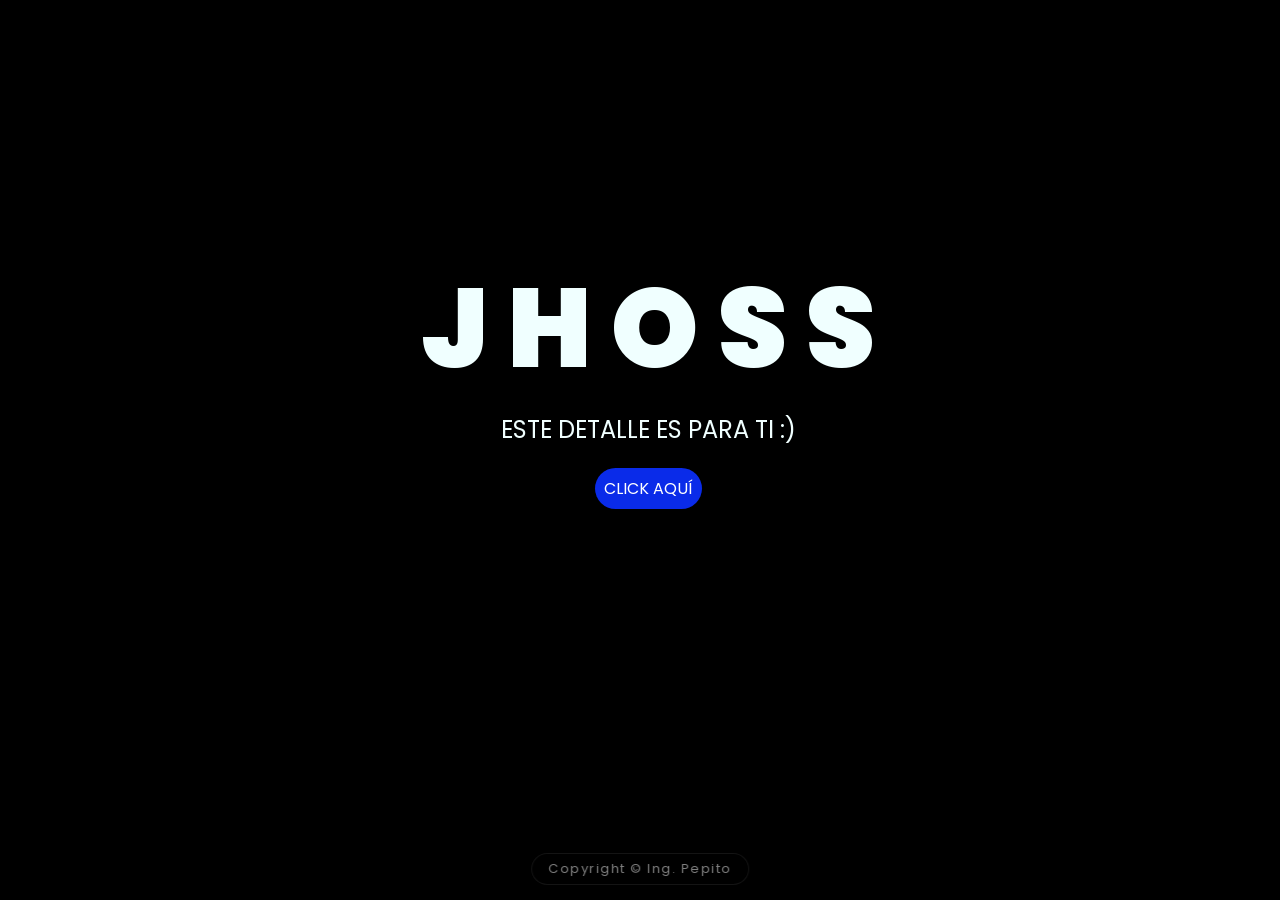
<file: index.html>
<!DOCTYPE html>
<html lang="es">

<head>
    <meta charset="UTF-8">
    <meta http-equiv="X-UA-Compatible" content="IE=edge">
    <meta name="viewport" content="width=device-width, initial-scale=1.0">
    <link rel="stylesheet" href="css/style.css">
    <link rel="icon" href="img/flowers.png" type="image/x-icon">
    <title>Flowers</title>
</head>

<body>
    <div class="greetings">
        <span>J</span>
        <span>H</span>
        <span>O</span>
        <span>S</span>
        <span>S</span>
    </div>
    <div class="description">
        <span>ESTE DETALLE ES PARA TI :)</span>
    </div>
    <div class="button">
        <button class="botones">
            <a href="flower.html" style="color: #fff;">CLICK AQUÍ</a>
        </button>
    </div>

    <footer class="copyright-footer">
        <span>Copyright &copy; Ing. Pepito</span>
    </footer>
</body>

</html>
</file>
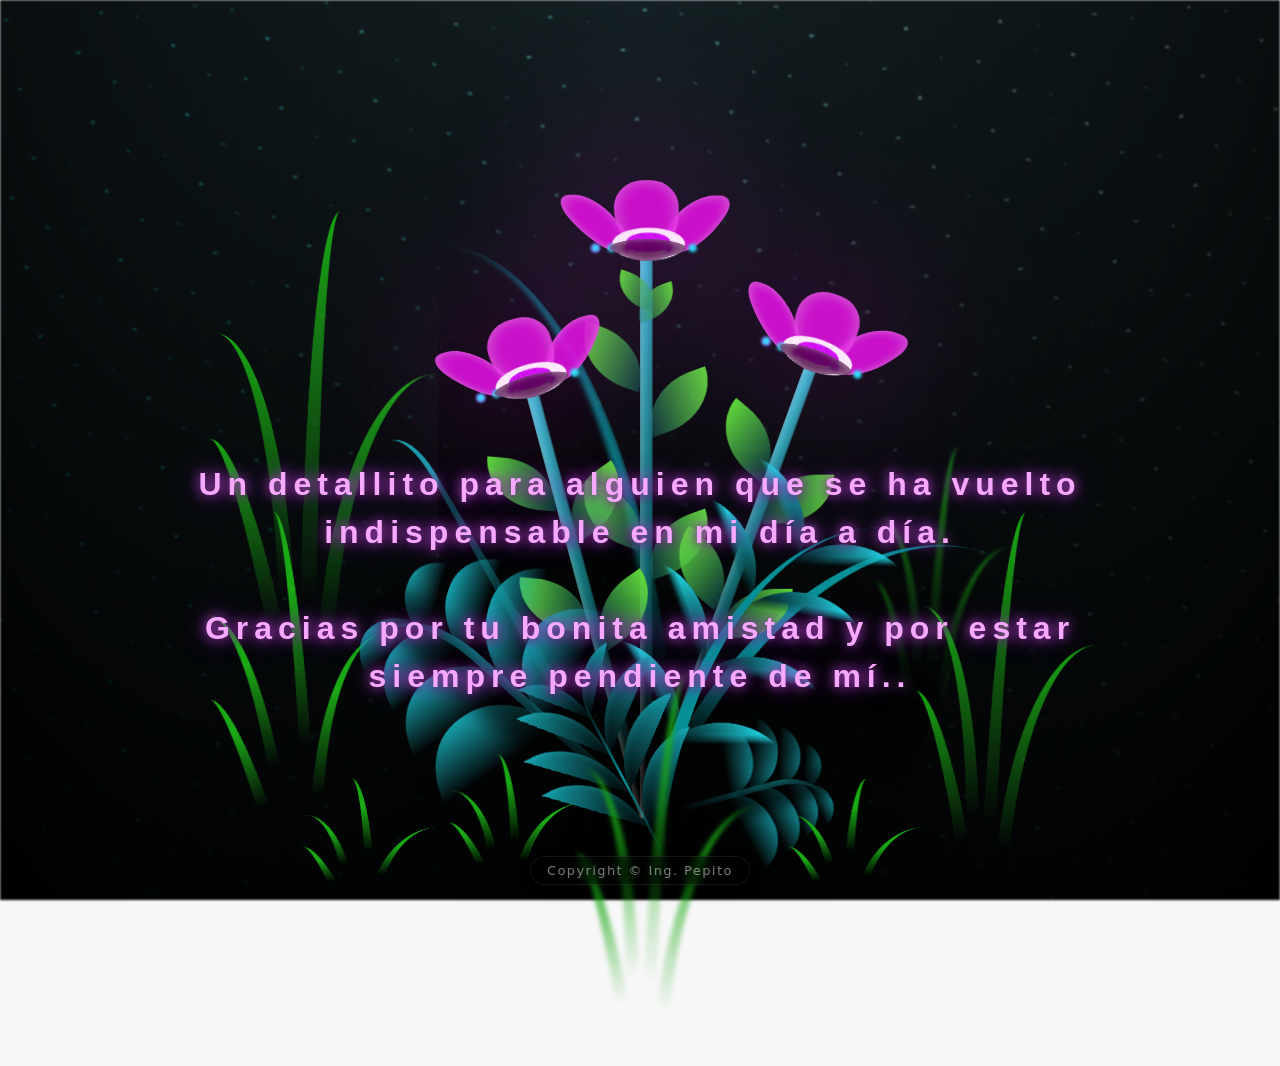
<file: flower.html>
<!DOCTYPE html>
<html lang="es">

<head>
  <meta charset="UTF-8" />
  <meta http-equiv="X-UA-Compatible" content="IE=edge" />
  <meta name="viewport" content="width=device-width, initial-scale=1.0" />
  <link rel="stylesheet" href="css/main.css" />
  <link rel="icon" href="img/flowers.png" type="image/x-icon" />
  <title>Flower</title>
</head>

<body class="container">
  <audio src="sound/BrunoMars.mp3" autoplay></audio>
  <div id="lyrics">

  </div>
  <h1 class="titulo">Un detallito para alguien que se ha vuelto indispensable en mi día a día. <br> <br>
    Gracias por tu bonita amistad y por estar siempre pendiente de mí..</h1>

  <div class="night"></div>
  <div class="flowers">
    <div class="flower flower--1">
      <div class="flower__leafs flower__leafs--1">
        <div class="flower__leaf flower__leaf--1"></div>
        <div class="flower__leaf flower__leaf--2"></div>
        <div class="flower__leaf flower__leaf--3"></div>
        <div class="flower__leaf flower__leaf--4"></div>
        <div class="flower__white-circle"></div>

        <div class="flower__light flower__light--1"></div>
        <div class="flower__light flower__light--2"></div>
        <div class="flower__light flower__light--3"></div>
        <div class="flower__light flower__light--4"></div>
        <div class="flower__light flower__light--5"></div>
        <div class="flower__light flower__light--6"></div>
        <div class="flower__light flower__light--7"></div>
        <div class="flower__light flower__light--8"></div>
      </div>
      <div class="flower__line">
        <div class="flower__line__leaf flower__line__leaf--1"></div>
        <div class="flower__line__leaf flower__line__leaf--2"></div>
        <div class="flower__line__leaf flower__line__leaf--3"></div>
        <div class="flower__line__leaf flower__line__leaf--4"></div>
        <div class="flower__line__leaf flower__line__leaf--5"></div>
        <div class="flower__line__leaf flower__line__leaf--6"></div>
      </div>
    </div>

    <div class="flower flower--2">
      <div class="flower__leafs flower__leafs--2">
        <div class="flower__leaf flower__leaf--1"></div>
        <div class="flower__leaf flower__leaf--2"></div>
        <div class="flower__leaf flower__leaf--3"></div>
        <div class="flower__leaf flower__leaf--4"></div>
        <div class="flower__white-circle"></div>

        <div class="flower__light flower__light--1"></div>
        <div class="flower__light flower__light--2"></div>
        <div class="flower__light flower__light--3"></div>
        <div class="flower__light flower__light--4"></div>
        <div class="flower__light flower__light--5"></div>
        <div class="flower__light flower__light--6"></div>
        <div class="flower__light flower__light--7"></div>
        <div class="flower__light flower__light--8"></div>
      </div>
      <div class="flower__line">
        <div class="flower__line__leaf flower__line__leaf--1"></div>
        <div class="flower__line__leaf flower__line__leaf--2"></div>
        <div class="flower__line__leaf flower__line__leaf--3"></div>
        <div class="flower__line__leaf flower__line__leaf--4"></div>
      </div>
    </div>

    <div class="flower flower--3">
      <div class="flower__leafs flower__leafs--3">
        <div class="flower__leaf flower__leaf--1"></div>
        <div class="flower__leaf flower__leaf--2"></div>
        <div class="flower__leaf flower__leaf--3"></div>
        <div class="flower__leaf flower__leaf--4"></div>
        <div class="flower__white-circle"></div>

        <div class="flower__light flower__light--1"></div>
        <div class="flower__light flower__light--2"></div>
        <div class="flower__light flower__light--3"></div>
        <div class="flower__light flower__light--4"></div>
        <div class="flower__light flower__light--5"></div>
        <div class="flower__light flower__light--6"></div>
        <div class="flower__light flower__light--7"></div>
        <div class="flower__light flower__light--8"></div>
      </div>
      <div class="flower__line">
        <div class="flower__line__leaf flower__line__leaf--1"></div>
        <div class="flower__line__leaf flower__line__leaf--2"></div>
        <div class="flower__line__leaf flower__line__leaf--3"></div>
        <div class="flower__line__leaf flower__line__leaf--4"></div>
      </div>
    </div>

    <div class="grow-ans" style="--d: 1.2s">
      <div class="flower__g-long">
        <div class="flower__g-long__top"></div>
        <div class="flower__g-long__bottom"></div>
      </div>
    </div>

    <div class="growing-grass">
      <div class="flower__grass flower__grass--1">
        <div class="flower__grass--top"></div>
        <div class="flower__grass--bottom"></div>
        <div class="flower__grass__leaf flower__grass__leaf--1"></div>
        <div class="flower__grass__leaf flower__grass__leaf--2"></div>
        <div class="flower__grass__leaf flower__grass__leaf--3"></div>
        <div class="flower__grass__leaf flower__grass__leaf--4"></div>
        <div class="flower__grass__leaf flower__grass__leaf--5"></div>
        <div class="flower__grass__leaf flower__grass__leaf--6"></div>
        <div class="flower__grass__leaf flower__grass__leaf--7"></div>
        <div class="flower__grass__leaf flower__grass__leaf--8"></div>
        <div class="flower__grass__overlay"></div>
      </div>
    </div>

    <div class="growing-grass">
      <div class="flower__grass flower__grass--2">
        <div class="flower__grass--top"></div>
        <div class="flower__grass--bottom"></div>
        <div class="flower__grass__leaf flower__grass__leaf--1"></div>
        <div class="flower__grass__leaf flower__grass__leaf--2"></div>
        <div class="flower__grass__leaf flower__grass__leaf--3"></div>
        <div class="flower__grass__leaf flower__grass__leaf--4"></div>
        <div class="flower__grass__leaf flower__grass__leaf--5"></div>
        <div class="flower__grass__leaf flower__grass__leaf--6"></div>
        <div class="flower__grass__leaf flower__grass__leaf--7"></div>
        <div class="flower__grass__leaf flower__grass__leaf--8"></div>
        <div class="flower__grass__overlay"></div>
      </div>
    </div>

    <div class="grow-ans" style="--d: 2.4s">
      <div class="flower__g-right flower__g-right--1">
        <div class="leaf"></div>
      </div>
    </div>

    <div class="grow-ans" style="--d: 2.8s">
      <div class="flower__g-right flower__g-right--2">
        <div class="leaf"></div>
      </div>
    </div>

    <div class="grow-ans" style="--d: 2.8s">
      <div class="flower__g-front">
        <div class="flower__g-front__leaf-wrapper flower__g-front__leaf-wrapper--1">
          <div class="flower__g-front__leaf"></div>
        </div>
        <div class="flower__g-front__leaf-wrapper flower__g-front__leaf-wrapper--2">
          <div class="flower__g-front__leaf"></div>
        </div>
        <div class="flower__g-front__leaf-wrapper flower__g-front__leaf-wrapper--3">
          <div class="flower__g-front__leaf"></div>
        </div>
        <div class="flower__g-front__leaf-wrapper flower__g-front__leaf-wrapper--4">
          <div class="flower__g-front__leaf"></div>
        </div>
        <div class="flower__g-front__leaf-wrapper flower__g-front__leaf-wrapper--5">
          <div class="flower__g-front__leaf"></div>
        </div>
        <div class="flower__g-front__leaf-wrapper flower__g-front__leaf-wrapper--6">
          <div class="flower__g-front__leaf"></div>
        </div>
        <div class="flower__g-front__leaf-wrapper flower__g-front__leaf-wrapper--7">
          <div class="flower__g-front__leaf"></div>
        </div>
        <div class="flower__g-front__leaf-wrapper flower__g-front__leaf-wrapper--8">
          <div class="flower__g-front__leaf"></div>
        </div>
        <div class="flower__g-front__line"></div>
      </div>
    </div>

    <div class="grow-ans" style="--d: 3.2s">
      <div class="flower__g-fr">
        <div class="leaf"></div>
        <div class="flower__g-fr__leaf flower__g-fr__leaf--1"></div>
        <div class="flower__g-fr__leaf flower__g-fr__leaf--2"></div>
        <div class="flower__g-fr__leaf flower__g-fr__leaf--3"></div>
        <div class="flower__g-fr__leaf flower__g-fr__leaf--4"></div>
        <div class="flower__g-fr__leaf flower__g-fr__leaf--5"></div>
        <div class="flower__g-fr__leaf flower__g-fr__leaf--6"></div>
        <div class="flower__g-fr__leaf flower__g-fr__leaf--7"></div>
        <div class="flower__g-fr__leaf flower__g-fr__leaf--8"></div>
      </div>
    </div>

    <div class="long-g long-g--0">
      <div class="grow-ans" style="--d: 3s">
        <div class="leaf leaf--0"></div>
      </div>
      <div class="grow-ans" style="--d: 2.2s">
        <div class="leaf leaf--1"></div>
      </div>
      <div class="grow-ans" style="--d: 3.4s">
        <div class="leaf leaf--2"></div>
      </div>
      <div class="grow-ans" style="--d: 3.6s">
        <div class="leaf leaf--3"></div>
      </div>
    </div>

    <div class="long-g long-g--1">
      <div class="grow-ans" style="--d: 3.6s">
        <div class="leaf leaf--0"></div>
      </div>
      <div class="grow-ans" style="--d: 3.8s">
        <div class="leaf leaf--1"></div>
      </div>
      <div class="grow-ans" style="--d: 4s">
        <div class="leaf leaf--2"></div>
      </div>
      <div class="grow-ans" style="--d: 4.2s">
        <div class="leaf leaf--3"></div>
      </div>
    </div>

    <div class="long-g long-g--2">
      <div class="grow-ans" style="--d: 4s">
        <div class="leaf leaf--0"></div>
      </div>
      <div class="grow-ans" style="--d: 4.2s">
        <div class="leaf leaf--1"></div>
      </div>
      <div class="grow-ans" style="--d: 4.4s">
        <div class="leaf leaf--2"></div>
      </div>
      <div class="grow-ans" style="--d: 4.6s">
        <div class="leaf leaf--3"></div>
      </div>
    </div>

    <div class="long-g long-g--3">
      <div class="grow-ans" style="--d: 4s">
        <div class="leaf leaf--0"></div>
      </div>
      <div class="grow-ans" style="--d: 4.2s">
        <div class="leaf leaf--1"></div>
      </div>
      <div class="grow-ans" style="--d: 3s">
        <div class="leaf leaf--2"></div>
      </div>
      <div class="grow-ans" style="--d: 3.6s">
        <div class="leaf leaf--3"></div>
      </div>
    </div>

    <div class="long-g long-g--4">
      <div class="grow-ans" style="--d: 4s">
        <div class="leaf leaf--0"></div>
      </div>
      <div class="grow-ans" style="--d: 4.2s">
        <div class="leaf leaf--1"></div>
      </div>
      <div class="grow-ans" style="--d: 3s">
        <div class="leaf leaf--2"></div>
      </div>
      <div class="grow-ans" style="--d: 3.6s">
        <div class="leaf leaf--3"></div>
      </div>
    </div>

    <div class="long-g long-g--5">
      <div class="grow-ans" style="--d: 4s">
        <div class="leaf leaf--0"></div>
      </div>
      <div class="grow-ans" style="--d: 4.2s">
        <div class="leaf leaf--1"></div>
      </div>
      <div class="grow-ans" style="--d: 3s">
        <div class="leaf leaf--2"></div>
      </div>
      <div class="grow-ans" style="--d: 3.6s">
        <div class="leaf leaf--3"></div>
      </div>
    </div>

    <div class="long-g long-g--6">
      <div class="grow-ans" style="--d: 4.2s">
        <div class="leaf leaf--0"></div>
      </div>
      <div class="grow-ans" style="--d: 4.4s">
        <div class="leaf leaf--1"></div>
      </div>
      <div class="grow-ans" style="--d: 4.6s">
        <div class="leaf leaf--2"></div>
      </div>
      <div class="grow-ans" style="--d: 4.8s">
        <div class="leaf leaf--3"></div>
      </div>
    </div>

    <div class="long-g long-g--7">
      <div class="grow-ans" style="--d: 3s">
        <div class="leaf leaf--0"></div>
      </div>
      <div class="grow-ans" style="--d: 3.2s">
        <div class="leaf leaf--1"></div>
      </div>
      <div class="grow-ans" style="--d: 3.5s">
        <div class="leaf leaf--2"></div>
      </div>
      <div class="grow-ans" style="--d: 3.6s">
        <div class="leaf leaf--3"></div>
      </div>
    </div>
  </div>

  <footer class="copyright-footer">
    <span>Copyright &copy; Ing. Pepito</span>
  </footer>

  <script src="anim.js"></script>
  <script src="main.js"></script>
</body>

</html>
</file>
<file: css/style.css>
@import url('https://fonts.googleapis.com/css2?family=Poppins:ital,wght@0,500;1,900&display=swap');
*{
    font-family: 'Poppins',cursive;
}
body{
    color: azure;
    width: 100%;
    height: 82vh;
    display: flex;
    flex-direction: column;
    align-items: center;
    justify-content: center;
    background-color: black;
    /* padding-top: -30; */
}

.botones{
    padding: 9px;
    border-radius: 80px;
    background-color: transparent;
    border: none;
}

.botones a{
    background-color: #0a2be9;
    padding: 9px;
    border-radius: 80px;
    -webkit-border-radius: 80px;
    -moz-border-radius: 80px;
    -ms-border-radius: 80px;
    -o-border-radius: 80px;

}

.botones a:focus{
    background-color: rgb(50, 194, 194);
}

.greetings{
    font-size: 7rem;
    font-weight: 900;
}
.greetings > span{
    animation: glow 2.5s ease-in-out infinite;
}
@keyframes glow{
    0%, 100%{
        color: #fff;
        text-shadow: 0 0 12px #39c6d6, 0 0 50px #39c6d6, 0 0 100px #39c6d6;
    }
    10%, 90%{
        color: #111;
        text-shadow: none;
    }
}
.greetings > span:nth-child(2){
    animation-delay: .2s ;
}
.greetings > span:nth-child(3){
    animation-delay: .4s ;
}
.greetings > span:nth-child(4){
    animation-delay: .6s;
}
.greetings > span:nth-child(5){
    animation-delay: .8s;
}
.greetings > span:nth-child(6){
    animation-delay: 1s;
}

.description{
    font-size: 1.5rem;
    margin-bottom: 20px;
}

.button a{
    text-decoration: none;
    font-size: 1rem;
    color: #111;
}

@media screen and (max-width:574px){
    .greetings{
        display: block;
        font-size: 4rem;
        font-weight: 800;
        text-align: center;
    }
    .description{
        font-size: 2rem;
    }
    
    .button a{
        font-size: 1rem;
    }
}

.copyright-footer {
    position: fixed;
    bottom: 15px;
    left: 50%;
    transform: translateX(-50%);
    z-index: 9999;
    color: rgba(255, 255, 255, 0.5);
    font-size: 0.8rem;
    letter-spacing: 1.5px;
    font-weight: 400;
    text-align: center;
    padding: 6px 16px;
    border-radius: 20px;
    background: rgba(0, 0, 0, 0.35);
    backdrop-filter: blur(5px);
    -webkit-backdrop-filter: blur(5px);
    border: 1px solid rgba(255, 255, 255, 0.08);
    box-shadow: 0 4px 15px rgba(0, 0, 0, 0.3);
    user-select: none;
    transition: all 0.3s ease;
    white-space: nowrap;
}

.copyright-footer:hover {
    color: rgba(255, 255, 255, 0.85);
    border-color: rgba(255, 255, 255, 0.2);
    background: rgba(0, 0, 0, 0.55);
}

@media screen and (max-width: 600px) {
    .copyright-footer {
        font-size: 0.7rem;
        letter-spacing: 1px;
        padding: 5px 12px;
        bottom: max(10px, env(safe-area-inset-bottom));
        max-width: 92vw;
    }
}
</file>
<file: css/main.css>
*,
*::after,
*::before {
  padding: 0;
  margin: 0;
  box-sizing: border-box;
}

:root {
  --dark-color: #000;
}

body {
  display: flex;
  align-items: flex-end;
  justify-content: center;
  min-height: 100vh;
  background-color: var(--dark-color);
  overflow: hidden;
  perspective: 1000px;
}

#lyrics {
  font-size: 28px;
  font-family: "Franklin Gothic Medium", "Arial Narrow", Arial, sans-serif;
  color: white;
  position: absolute;
  margin-bottom: 20%;
  z-index: 250;
  font-weight: bold;
  letter-spacing: 4px;
  text-shadow: 0 0 10px rgba(255, 255, 255, 0.8), 0 0 20px rgba(255, 105, 180, 0.6), 0 2px 10px rgba(0, 0, 0, 0.9);
  text-align: center;
  width: 90%;
  max-width: 900px;
  pointer-events: none;
}
@media only screen and (max-width: 600px) {
  /* Estilos específicos para dispositivos con un ancho máximo de 600px */
  #lyrics {
      font-size: 15px; /* Reduce el tamaño del texto para dispositivos más pequeños */
      margin-bottom: 480px;
      letter-spacing: 2px;
  }
}
.titulo {
  margin-bottom: 200px;
  font-family: "Arial Narrow", Arial, sans-serif;
  color: #f7a8ff;
  position: absolute;
  font-weight: bold;
  letter-spacing: 6px;
  opacity: 0;
  animation: fadeIn 3s ease-in-out forwards;
  text-align: center;
  z-index: 200;
  width: 90%;
  max-width: 900px;
  text-shadow: 0 0 12px rgba(230, 90, 255, 0.85), 0 0 25px rgba(180, 40, 240, 0.7), 0 2px 10px rgba(0, 0, 0, 0.95);
  pointer-events: none;
}
@media screen and (max-width: 600px) {
  .titulo {
    font-size: 1.25rem;
    letter-spacing: 3px;
    margin-bottom: 450px;
  }
}
@keyframes fadeIn {
  from {
    opacity: 0;
  }
  to {
    opacity: 1;
  }
}
@keyframes fadeOut {
  from {
    opacity: 1;
  }
  to {
    opacity: 0;
  }
}

.night {
  z-index: -1;
  position: absolute;
  left: 50%;
  top: 0;
  transform: translateX(-50%);
  width: 100%;
  height: 100%;
  filter: blur(0.1vmin);
  background-image: radial-gradient(
      ellipse at top,
      transparent 0%,
      var(--dark-color)
    ),
    radial-gradient(
      ellipse at bottom,
      var(--dark-color),
      rgba(145, 233, 255, 0.2)
    ),
    repeating-linear-gradient(
      220deg,
      rgb(0, 0, 0) 0px,
      rgb(0, 0, 0) 19px,
      transparent 19px,
      transparent 22px
    ),
    repeating-linear-gradient(
      189deg,
      rgb(0, 0, 0) 0px,
      rgb(0, 0, 0) 19px,
      transparent 19px,
      transparent 22px
    ),
    repeating-linear-gradient(
      148deg,
      rgb(0, 0, 0) 0px,
      rgb(0, 0, 0) 19px,
      transparent 19px,
      transparent 22px
    ),
    linear-gradient(90deg, rgb(0, 255, 250), rgb(240, 240, 240));
}

.flowers {
  position: relative;
  transform: scale(0.9);
  /*margin-bottom: 100px;
  */
}

@media only screen and (max-width: 600px) {
  /* Estilos específicos para dispositivos con un ancho máximo de 600px */
.flowers {
      font-size: 14px;
      margin-bottom: 35%;
      letter-spacing: 3px;
      transform: scale(1.0);
}

}

.flower {
  position: absolute;
  bottom: 10vmin;
  transform-origin: bottom center;
  z-index: 10;
  --fl-speed: 0.8s;
}
.flower--1 {
  -webkit-animation: moving-flower-1 4s linear infinite;
  animation: moving-flower-1 4s linear infinite;
}
.flower--1 .flower__line {
  height: 70vmin;
  -webkit-animation-delay: 0.3s;
  animation-delay: 0.3s;
}
.flower--1 .flower__line__leaf--1 {
  -webkit-animation: blooming-leaf-right var(--fl-speed) 1.6s backwards;
  animation: blooming-leaf-right var(--fl-speed) 1.6s backwards;
}
.flower--1 .flower__line__leaf--2 {
  -webkit-animation: blooming-leaf-right var(--fl-speed) 1.4s backwards;
  animation: blooming-leaf-right var(--fl-speed) 1.4s backwards;
}
.flower--1 .flower__line__leaf--3 {
  -webkit-animation: blooming-leaf-left var(--fl-speed) 1.2s backwards;
  animation: blooming-leaf-left var(--fl-speed) 1.2s backwards;
}
.flower--1 .flower__line__leaf--4 {
  -webkit-animation: blooming-leaf-left var(--fl-speed) 1s backwards;
  animation: blooming-leaf-left var(--fl-speed) 1s backwards;
}
.flower--1 .flower__line__leaf--5 {
  -webkit-animation: blooming-leaf-right var(--fl-speed) 1.8s backwards;
  animation: blooming-leaf-right var(--fl-speed) 1.8s backwards;
}
.flower--1 .flower__line__leaf--6 {
  -webkit-animation: blooming-leaf-left var(--fl-speed) 2s backwards;
  animation: blooming-leaf-left var(--fl-speed) 2s backwards;
}
.flower--2 {
  left: 50%;
  transform: rotate(20deg);
  -webkit-animation: moving-flower-2 4s linear infinite;
  animation: moving-flower-2 4s linear infinite;
}
.flower--2 .flower__line {
  height: 60vmin;
  -webkit-animation-delay: 0.6s;
  animation-delay: 0.6s;
}
.flower--2 .flower__line__leaf--1 {
  -webkit-animation: blooming-leaf-right var(--fl-speed) 1.9s backwards;
  animation: blooming-leaf-right var(--fl-speed) 1.9s backwards;
}
.flower--2 .flower__line__leaf--2 {
  -webkit-animation: blooming-leaf-right var(--fl-speed) 1.7s backwards;
  animation: blooming-leaf-right var(--fl-speed) 1.7s backwards;
}
.flower--2 .flower__line__leaf--3 {
  -webkit-animation: blooming-leaf-left var(--fl-speed) 1.5s backwards;
  animation: blooming-leaf-left var(--fl-speed) 1.5s backwards;
}
.flower--2 .flower__line__leaf--4 {
  -webkit-animation: blooming-leaf-left var(--fl-speed) 1.3s backwards;
  animation: blooming-leaf-left var(--fl-speed) 1.3s backwards;
}
.flower--3 {
  left: 50%;
  transform: rotate(-15deg);
  -webkit-animation: moving-flower-3 4s linear infinite;
  animation: moving-flower-3 4s linear infinite;
}
.flower--3 .flower__line {
  -webkit-animation-delay: 0.9s;
  animation-delay: 0.9s;
}
.flower--3 .flower__line__leaf--1 {
  -webkit-animation: blooming-leaf-right var(--fl-speed) 2.5s backwards;
  animation: blooming-leaf-right var(--fl-speed) 2.5s backwards;
}
.flower--3 .flower__line__leaf--2 {
  -webkit-animation: blooming-leaf-right var(--fl-speed) 2.3s backwards;
  animation: blooming-leaf-right var(--fl-speed) 2.3s backwards;
}
.flower--3 .flower__line__leaf--3 {
  -webkit-animation: blooming-leaf-left var(--fl-speed) 2.1s backwards;
  animation: blooming-leaf-left var(--fl-speed) 2.1s backwards;
}
.flower--3 .flower__line__leaf--4 {
  -webkit-animation: blooming-leaf-left var(--fl-speed) 1.9s backwards;
  animation: blooming-leaf-left var(--fl-speed) 1.9s backwards;
}
.flower__leafs {
  position: relative;
  -webkit-animation: blooming-flower 2s backwards;
  animation: blooming-flower 2s backwards;
}
.flower__leafs--1 {
  -webkit-animation-delay: 1.1s;
  animation-delay: 1.1s;
}
.flower__leafs--2 {
  -webkit-animation-delay: 1.4s;
  animation-delay: 1.4s;
}
.flower__leafs--3 {
  -webkit-animation-delay: 1.7s;
  animation-delay: 1.7s;
}
.flower__leafs::after {
  content: "";
  position: absolute;
  left: 0;
  top: 0;
  transform: translate(-50%, -100%);
  width: 8vmin;
  height: 8vmin;
  background-color: #dd0fdd;
  /* background-color: #fd2525; */
  filter: blur(10vmin);
}
.flower__leaf {
  position: absolute;
  bottom: 0;
  left: 50%;
  width: 8vmin;
  height: 11vmin;
  border-radius: 51% 49% 47% 53%/44% 45% 55% 69%;
  background-color: #253bfd;
  background-color: #dd0fdd;
  transform-origin: bottom center;
  opacity: 0.9;
  box-shadow: inset 0 0 2vmin rgba(255, 255, 255, 0.5);
}
.flower__leaf--1 {
  transform: translate(-10%, 1%) rotateY(40deg) rotateX(-50deg);
}
.flower__leaf--2 {
  transform: translate(-50%, -4%) rotateX(40deg);
}
.flower__leaf--3 {
  transform: translate(-90%, 0%) rotateY(45deg) rotateX(50deg);
}
.flower__leaf--4 {
  width: 8vmin;
  height: 8vmin;
  transform-origin: bottom left;
  border-radius: 4vmin 10vmin 4vmin 4vmin;
  transform: translate(0%, 18%) rotateX(70deg) rotate(-43deg);
  background-color: #47003e;
  z-index: 1;
  opacity: 0.8;
}
.flower__white-circle {
  position: absolute;
  left: -3.5vmin;
  top: -3vmin;
  width: 9vmin;
  height: 4vmin;
  border-radius: 50%;
  background-color: #fff;
}
.flower__white-circle::after {
  content: "";
  position: absolute;
  left: 50%;
  top: 45%;
  transform: translate(-50%, -50%);
  width: 60%;
  height: 60%;
  border-radius: inherit;
  background-image: repeating-linear-gradient(
      135deg,
      rgba(0, 0, 0, 0.03) 0px,
      rgba(0, 0, 0, 0.03) 1px,
      transparent 1px,
      transparent 12px
    ),
    repeating-linear-gradient(
      45deg,
      rgba(0, 0, 0, 0.03) 0px,
      rgba(0, 0, 0, 0.03) 1px,
      transparent 1px,
      transparent 12px
    ),
    repeating-linear-gradient(
      67.5deg,
      rgba(0, 0, 0, 0.03) 0px,
      rgba(0, 0, 0, 0.03) 1px,
      transparent 1px,
      transparent 12px
    ),
    repeating-linear-gradient(
      135deg,
      rgba(0, 0, 0, 0.03) 0px,
      rgba(0, 0, 0, 0.03) 1px,
      transparent 1px,
      transparent 12px
    ),
    repeating-linear-gradient(
      45deg,
      rgba(0, 0, 0, 0.03) 0px,
      rgba(0, 0, 0, 0.03) 1px,
      transparent 1px,
      transparent 12px
    ),
    repeating-linear-gradient(
      112.5deg,
      rgba(0, 0, 0, 0.03) 0px,
      rgba(0, 0, 0, 0.03) 1px,
      transparent 1px,
      transparent 12px
    ),
    repeating-linear-gradient(
      112.5deg,
      rgba(0, 0, 0, 0.03) 0px,
      rgba(0, 0, 0, 0.03) 1px,
      transparent 1px,
      transparent 12px
    ),
    repeating-linear-gradient(
      45deg,
      rgba(0, 0, 0, 0.03) 0px,
      rgba(0, 0, 0, 0.03) 1px,
      transparent 1px,
      transparent 12px
    ),
    repeating-linear-gradient(
      22.5deg,
      rgba(0, 0, 0, 0.03) 0px,
      rgba(0, 0, 0, 0.03) 1px,
      transparent 1px,
      transparent 12px
    ),
    repeating-linear-gradient(
      45deg,
      rgba(0, 0, 0, 0.03) 0px,
      rgba(0, 0, 0, 0.03) 1px,
      transparent 1px,
      transparent 12px
    ),
    repeating-linear-gradient(
      22.5deg,
      rgba(0, 0, 0, 0.03) 0px,
      rgba(0, 0, 0, 0.03) 1px,
      transparent 1px,
      transparent 12px
    ),
    repeating-linear-gradient(
      135deg,
      rgba(0, 0, 0, 0.03) 0px,
      rgba(0, 0, 0, 0.03) 1px,
      transparent 1px,
      transparent 12px
    ),
    repeating-linear-gradient(
      157.5deg,
      rgba(0, 0, 0, 0.03) 0px,
      rgba(0, 0, 0, 0.03) 1px,
      transparent 1px,
      transparent 12px
    ),
    repeating-linear-gradient(
      67.5deg,
      rgba(0, 0, 0, 0.03) 0px,
      rgba(0, 0, 0, 0.03) 1px,
      transparent 1px,
      transparent 12px
    ),
    repeating-linear-gradient(
      67.5deg,
      rgba(0, 0, 0, 0.03) 0px,
      rgba(0, 0, 0, 0.03) 1px,
      transparent 1px,
      transparent 12px
    ),
    linear-gradient(90deg, rgb(216, 18, 255), rgb(216, 18, 255));
}
.flower__line {
  height: 55vmin;
  width: 1.5vmin;
  background-image: linear-gradient(
      to left,
      rgba(0, 0, 0, 0.2),
      transparent,
      rgba(255, 255, 255, 0.2)
    ),
    linear-gradient(to top, transparent 10%, #14757a, #39c6d6);
  box-shadow: inset 0 0 2px rgba(0, 0, 0, 0.5);
  -webkit-animation: grow-flower-tree 4s backwards;
  animation: grow-flower-tree 4s backwards;
}
.flower__line__leaf {
  --w: 7vmin;
  --h: calc(var(--w) + 2vmin);
  position: absolute;
  top: 20%;
  left: 90%;
  width: var(--w);
  height: var(--h);
  border-top-right-radius: var(--h);
  border-bottom-left-radius: var(--h);
  background-image: linear-gradient(to top, rgba(20, 117, 122, 0.4), #5ed639);
}
.flower__line__leaf--1 {
  transform: rotate(70deg) rotateY(30deg);
}
.flower__line__leaf--2 {
  top: 45%;
  transform: rotate(70deg) rotateY(30deg);
}
.flower__line__leaf--3,
.flower__line__leaf--4,
.flower__line__leaf--6 {
  border-top-right-radius: 0;
  border-bottom-left-radius: 0;
  border-top-left-radius: var(--h);
  border-bottom-right-radius: var(--h);
  left: -460%;
  top: 12%;
  transform: rotate(-70deg) rotateY(30deg);
}
.flower__line__leaf--4 {
  top: 40%;
}
.flower__line__leaf--5 {
  top: 0;
  transform-origin: left;
  transform: rotate(70deg) rotateY(30deg) scale(0.6);
}
.flower__line__leaf--6 {
  top: -2%;
  left: -450%;
  transform-origin: right;
  transform: rotate(-70deg) rotateY(30deg) scale(0.6);
}
.flower__light {
  position: absolute;
  bottom: 0vmin;
  width: 1vmin;
  height: 1vmin;
  background-color: rgb(216, 18, 255);
  border-radius: 50%;
  filter: blur(0.2vmin);
  -webkit-animation: light-ans 4s linear infinite backwards;
  animation: light-ans 4s linear infinite backwards;
}
.flower__light:nth-child(odd) {
  background-color: #23f0ff;
}
.flower__light--1 {
  left: -2vmin;
  -webkit-animation-delay: 1s;
  animation-delay: 1s;
}
.flower__light--2 {
  left: 3vmin;
  -webkit-animation-delay: 0.5s;
  animation-delay: 0.5s;
}
.flower__light--3 {
  left: -6vmin;
  -webkit-animation-delay: 0.3s;
  animation-delay: 0.3s;
}
.flower__light--4 {
  left: 6vmin;
  -webkit-animation-delay: 0.9s;
  animation-delay: 0.9s;
}
.flower__light--5 {
  left: -1vmin;
  -webkit-animation-delay: 1.5s;
  animation-delay: 1.5s;
}
.flower__light--6 {
  left: -4vmin;
  -webkit-animation-delay: 3s;
  animation-delay: 3s;
}
.flower__light--7 {
  left: 3vmin;
  -webkit-animation-delay: 2s;
  animation-delay: 2s;
}
.flower__light--8 {
  left: -6vmin;
  -webkit-animation-delay: 3.5s;
  animation-delay: 3.5s;
}
.flower__grass {
  --c: #159faa;
  --line-w: 1.5vmin;
  position: absolute;
  bottom: 12vmin;
  left: -7vmin;
  display: flex;
  flex-direction: column;
  align-items: flex-end;
  z-index: 20;
  transform-origin: bottom center;
  transform: rotate(-48deg) rotateY(40deg);
}
.flower__grass--1 {
  -webkit-animation: moving-grass 2s linear infinite;
  animation: moving-grass 2s linear infinite;
}
.flower__grass--2 {
  left: 2vmin;
  bottom: 10vmin;
  transform: scale(0.5) rotate(75deg) rotateX(10deg) rotateY(-200deg);
  opacity: 0.8;
  z-index: 0;
  -webkit-animation: moving-grass--2 1.5s linear infinite;
  animation: moving-grass--2 1.5s linear infinite;
}
.flower__grass--top {
  width: 7vmin;
  height: 10vmin;
  border-top-right-radius: 100%;
  border-right: var(--line-w) solid var(--c);
  transform-origin: bottom center;
  transform: rotate(-2deg);
}
.flower__grass--bottom {
  margin-top: -2px;
  width: var(--line-w);
  height: 25vmin;
  background-image: linear-gradient(to top, transparent, var(--c));
}
.flower__grass__leaf {
  --size: 10vmin;
  position: absolute;
  width: calc(var(--size) * 2.1);
  height: var(--size);
  border-top-left-radius: var(--size);
  border-top-right-radius: var(--size);
  background-image: linear-gradient(
    to top,
    transparent,
    transparent 30%,
    var(--c)
  );
  z-index: 100;
}
.flower__grass__leaf--1 {
  top: -6%;
  left: 30%;
  --size: 6vmin;
  transform: rotate(-20deg);
  -webkit-animation: growing-grass-ans--1 2s 2.6s backwards;
  animation: growing-grass-ans--1 2s 2.6s backwards;
}
@-webkit-keyframes growing-grass-ans--1 {
  0% {
    transform-origin: bottom left;
    transform: rotate(-20deg) scale(0);
  }
}
@keyframes growing-grass-ans--1 {
  0% {
    transform-origin: bottom left;
    transform: rotate(-20deg) scale(0);
  }
}
.flower__grass__leaf--2 {
  top: -5%;
  left: -110%;
  --size: 6vmin;
  transform: rotate(10deg);
  -webkit-animation: growing-grass-ans--2 2s 2.4s linear backwards;
  animation: growing-grass-ans--2 2s 2.4s linear backwards;
}
@-webkit-keyframes growing-grass-ans--2 {
  0% {
    transform-origin: bottom right;
    transform: rotate(10deg) scale(0);
  }
}
@keyframes growing-grass-ans--2 {
  0% {
    transform-origin: bottom right;
    transform: rotate(10deg) scale(0);
  }
}
.flower__grass__leaf--3 {
  top: 5%;
  left: 60%;
  --size: 8vmin;
  transform: rotate(-18deg) rotateX(-20deg);
  -webkit-animation: growing-grass-ans--3 2s 2.2s linear backwards;
  animation: growing-grass-ans--3 2s 2.2s linear backwards;
}
@-webkit-keyframes growing-grass-ans--3 {
  0% {
    transform-origin: bottom left;
    transform: rotate(-18deg) rotateX(-20deg) scale(0);
  }
}
@keyframes growing-grass-ans--3 {
  0% {
    transform-origin: bottom left;
    transform: rotate(-18deg) rotateX(-20deg) scale(0);
  }
}
.flower__grass__leaf--4 {
  top: 6%;
  left: -135%;
  --size: 8vmin;
  transform: rotate(2deg);
  -webkit-animation: growing-grass-ans--4 2s 2s linear backwards;
  animation: growing-grass-ans--4 2s 2s linear backwards;
}
@-webkit-keyframes growing-grass-ans--4 {
  0% {
    transform-origin: bottom right;
    transform: rotate(2deg) scale(0);
  }
}
@keyframes growing-grass-ans--4 {
  0% {
    transform-origin: bottom right;
    transform: rotate(2deg) scale(0);
  }
}
.flower__grass__leaf--5 {
  top: 20%;
  left: 60%;
  --size: 10vmin;
  transform: rotate(-24deg) rotateX(-20deg);
  -webkit-animation: growing-grass-ans--5 2s 1.8s linear backwards;
  animation: growing-grass-ans--5 2s 1.8s linear backwards;
}
@-webkit-keyframes growing-grass-ans--5 {
  0% {
    transform-origin: bottom left;
    transform: rotate(-24deg) rotateX(-20deg) scale(0);
  }
}
@keyframes growing-grass-ans--5 {
  0% {
    transform-origin: bottom left;
    transform: rotate(-24deg) rotateX(-20deg) scale(0);
  }
}
.flower__grass__leaf--6 {
  top: 22%;
  left: -180%;
  --size: 10vmin;
  transform: rotate(10deg);
  -webkit-animation: growing-grass-ans--6 2s 1.6s linear backwards;
  animation: growing-grass-ans--6 2s 1.6s linear backwards;
}
@-webkit-keyframes growing-grass-ans--6 {
  0% {
    transform-origin: bottom right;
    transform: rotate(10deg) scale(0);
  }
}
@keyframes growing-grass-ans--6 {
  0% {
    transform-origin: bottom right;
    transform: rotate(10deg) scale(0);
  }
}
.flower__grass__leaf--7 {
  top: 39%;
  left: 70%;
  --size: 10vmin;
  transform: rotate(-10deg);
  -webkit-animation: growing-grass-ans--7 2s 1.4s linear backwards;
  animation: growing-grass-ans--7 2s 1.4s linear backwards;
}
@-webkit-keyframes growing-grass-ans--7 {
  0% {
    transform-origin: bottom left;
    transform: rotate(-10deg) scale(0);
  }
}
@keyframes growing-grass-ans--7 {
  0% {
    transform-origin: bottom left;
    transform: rotate(-10deg) scale(0);
  }
}
.flower__grass__leaf--8 {
  top: 40%;
  left: -215%;
  --size: 11vmin;
  transform: rotate(10deg);
  -webkit-animation: growing-grass-ans--8 2s 1.2s linear backwards;
  animation: growing-grass-ans--8 2s 1.2s linear backwards;
}
@-webkit-keyframes growing-grass-ans--8 {
  0% {
    transform-origin: bottom right;
    transform: rotate(10deg) scale(0);
  }
}
@keyframes growing-grass-ans--8 {
  0% {
    transform-origin: bottom right;
    transform: rotate(10deg) scale(0);
  }
}
.flower__grass__overlay {
  position: absolute;
  top: -10%;
  right: 0%;
  width: 100%;
  height: 100%;
  background-color: rgba(0, 0, 0, 0.6);
  filter: blur(1.5vmin);
  z-index: 100;
}
.flower__g-long {
  --w: 2vmin;
  --h: 6vmin;
  --c: #159faa;
  position: absolute;
  bottom: 10vmin;
  left: -3vmin;
  transform-origin: bottom center;
  transform: rotate(-30deg) rotateY(-20deg);
  display: flex;
  flex-direction: column;
  align-items: flex-end;
  -webkit-animation: flower-g-long-ans 3s linear infinite;
  animation: flower-g-long-ans 3s linear infinite;
}
@-webkit-keyframes flower-g-long-ans {
  0%,
  100% {
    transform: rotate(-30deg) rotateY(-20deg);
  }
  50% {
    transform: rotate(-32deg) rotateY(-20deg);
  }
}
@keyframes flower-g-long-ans {
  0%,
  100% {
    transform: rotate(-30deg) rotateY(-20deg);
  }
  50% {
    transform: rotate(-32deg) rotateY(-20deg);
  }
}
.flower__g-long__top {
  top: calc(var(--h) * -1);
  width: calc(var(--w) + 1vmin);
  height: var(--h);
  border-top-right-radius: 100%;
  border-right: 0.7vmin solid var(--c);
  transform: translate(-0.7vmin, 1vmin);
}
.flower__g-long__bottom {
  width: var(--w);
  height: 50vmin;
  transform-origin: bottom center;
  background-image: linear-gradient(to top, transparent 30%, var(--c));
  box-shadow: inset 0 0 2px rgba(0, 0, 0, 0.5);
  -webkit-clip-path: polygon(35% 0, 65% 1%, 100% 100%, 0% 100%);
  clip-path: polygon(35% 0, 65% 1%, 100% 100%, 0% 100%);
}
.flower__g-right {
  position: absolute;
  bottom: 6vmin;
  left: -2vmin;
  transform-origin: bottom left;
  transform: rotate(20deg);
}
.flower__g-right .leaf {
  width: 30vmin;
  height: 50vmin;
  border-top-left-radius: 100%;
  border-left: 2vmin solid #079097;
  background-image: linear-gradient(
    to bottom,
    transparent,
    var(--dark-color) 60%
  );
  -webkit-mask-image: linear-gradient(to top, transparent 30%, #079097 60%);
}
.flower__g-right--1 {
  -webkit-animation: flower-g-right-ans 2.5s linear infinite;
  animation: flower-g-right-ans 2.5s linear infinite;
}
.flower__g-right--2 {
  left: 5vmin;
  transform: rotateY(-180deg);
  -webkit-animation: flower-g-right-ans--2 3s linear infinite;
  animation: flower-g-right-ans--2 3s linear infinite;
}
.flower__g-right--2 .leaf {
  height: 75vmin;
  filter: blur(0.3vmin);
  opacity: 0.8;
}
@-webkit-keyframes flower-g-right-ans {
  0%,
  100% {
    transform: rotate(20deg);
  }
  50% {
    transform: rotate(24deg) rotateX(-20deg);
  }
}
@keyframes flower-g-right-ans {
  0%,
  100% {
    transform: rotate(20deg);
  }
  50% {
    transform: rotate(24deg) rotateX(-20deg);
  }
}
@-webkit-keyframes flower-g-right-ans--2 {
  0%,
  100% {
    transform: rotateY(-180deg) rotate(0deg) rotateX(-20deg);
  }
  50% {
    transform: rotateY(-180deg) rotate(6deg) rotateX(-20deg);
  }
}
@keyframes flower-g-right-ans--2 {
  0%,
  100% {
    transform: rotateY(-180deg) rotate(0deg) rotateX(-20deg);
  }
  50% {
    transform: rotateY(-180deg) rotate(6deg) rotateX(-20deg);
  }
}
.flower__g-front {
  position: absolute;
  bottom: 6vmin;
  left: 2.5vmin;
  z-index: 100;
  transform-origin: bottom center;
  transform: rotate(-28deg) rotateY(30deg) scale(1.04);
  -webkit-animation: flower__g-front-ans 2s linear infinite;
  animation: flower__g-front-ans 2s linear infinite;
}
@-webkit-keyframes flower__g-front-ans {
  0%,
  100% {
    transform: rotate(-28deg) rotateY(30deg) scale(1.04);
  }
  50% {
    transform: rotate(-35deg) rotateY(40deg) scale(1.04);
  }
}
@keyframes flower__g-front-ans {
  0%,
  100% {
    transform: rotate(-28deg) rotateY(30deg) scale(1.04);
  }
  50% {
    transform: rotate(-35deg) rotateY(40deg) scale(1.04);
  }
}
.flower__g-front__line {
  width: 0.3vmin;
  height: 20vmin;
  background-image: linear-gradient(
    to top,
    transparent,
    #079097,
    transparent 100%
  );
  position: relative;
}
.flower__g-front__leaf-wrapper {
  position: absolute;
  top: 0;
  left: 0;
  transform-origin: bottom left;
  transform: rotate(10deg);
}
.flower__g-front__leaf-wrapper:nth-child(even) {
  left: 0vmin;
  transform: rotateY(-180deg) rotate(5deg);
  -webkit-animation: flower__g-front__leaf-left-ans 1s ease-in backwards;
  animation: flower__g-front__leaf-left-ans 1s ease-in backwards;
}
.flower__g-front__leaf-wrapper:nth-child(odd) {
  -webkit-animation: flower__g-front__leaf-ans 1s ease-in backwards;
  animation: flower__g-front__leaf-ans 1s ease-in backwards;
}
.flower__g-front__leaf-wrapper--1 {
  top: -8vmin;
  transform: scale(0.7);
  -webkit-animation: flower__g-front__leaf-ans 1s 5.5s ease-in backwards !important;
  animation: flower__g-front__leaf-ans 1s 5.5s ease-in backwards !important;
}
.flower__g-front__leaf-wrapper--2 {
  top: -8vmin;
  transform: rotateY(-180deg) scale(0.7) !important;
  -webkit-animation: flower__g-front__leaf-left-ans-2 1s 4.6s ease-in backwards !important;
  animation: flower__g-front__leaf-left-ans-2 1s 4.6s ease-in backwards !important;
}
.flower__g-front__leaf-wrapper--3 {
  top: -3vmin;
  -webkit-animation: flower__g-front__leaf-ans 1s 4.6s ease-in backwards;
  animation: flower__g-front__leaf-ans 1s 4.6s ease-in backwards;
}
.flower__g-front__leaf-wrapper--4 {
  top: -3vmin;
  transform: rotateY(-180deg) scale(0.9) !important;
  -webkit-animation: flower__g-front__leaf-left-ans-2 1s 4.6s ease-in backwards !important;
  animation: flower__g-front__leaf-left-ans-2 1s 4.6s ease-in backwards !important;
}
@-webkit-keyframes flower__g-front__leaf-left-ans-2 {
  0% {
    transform: rotateY(-180deg) scale(0);
  }
}
@keyframes flower__g-front__leaf-left-ans-2 {
  0% {
    transform: rotateY(-180deg) scale(0);
  }
}
.flower__g-front__leaf-wrapper--5,
.flower__g-front__leaf-wrapper--6 {
  top: 2vmin;
}
.flower__g-front__leaf-wrapper--7,
.flower__g-front__leaf-wrapper--8 {
  top: 6.5vmin;
}
.flower__g-front__leaf-wrapper--2 {
  -webkit-animation-delay: 5.2s !important;
  animation-delay: 5.2s !important;
}
.flower__g-front__leaf-wrapper--3 {
  -webkit-animation-delay: 4.9s !important;
  animation-delay: 4.9s !important;
}
.flower__g-front__leaf-wrapper--5 {
  -webkit-animation-delay: 4.3s !important;
  animation-delay: 4.3s !important;
}
.flower__g-front__leaf-wrapper--6 {
  -webkit-animation-delay: 4.1s !important;
  animation-delay: 4.1s !important;
}
.flower__g-front__leaf-wrapper--7 {
  -webkit-animation-delay: 3.8s !important;
  animation-delay: 3.8s !important;
}
.flower__g-front__leaf-wrapper--8 {
  -webkit-animation-delay: 3.5s !important;
  animation-delay: 3.5s !important;
}
@-webkit-keyframes flower__g-front__leaf-ans {
  0% {
    transform: rotate(10deg) scale(0);
  }
}
@keyframes flower__g-front__leaf-ans {
  0% {
    transform: rotate(10deg) scale(0);
  }
}
@-webkit-keyframes flower__g-front__leaf-left-ans {
  0% {
    transform: rotateY(-180deg) rotate(5deg) scale(0);
  }
}
@keyframes flower__g-front__leaf-left-ans {
  0% {
    transform: rotateY(-180deg) rotate(5deg) scale(0);
  }
}
.flower__g-front__leaf {
  width: 10vmin;
  height: 10vmin;
  border-radius: 100% 0% 0% 100%/100% 100% 0% 0%;
  box-shadow: inset 0 2px 1vmin hsla(184deg, 97%, 58%, 0.2);
  background-image: linear-gradient(
      to bottom left,
      transparent,
      var(--dark-color)
    ),
    linear-gradient(to bottom right, #159faa 50%, transparent 50%, transparent);
  -webkit-mask-image: linear-gradient(
    to bottom right,
    #159faa 50%,
    transparent 50%,
    transparent
  );
  mask-image: linear-gradient(
    to bottom right,
    #159faa 50%,
    transparent 50%,
    transparent
  );
}
.flower__g-fr {
  position: absolute;
  bottom: -4vmin;
  left: vmin;
  transform-origin: bottom left;
  z-index: 10;
  -webkit-animation: flower__g-fr-ans 2s linear infinite;
  animation: flower__g-fr-ans 2s linear infinite;
}
@-webkit-keyframes flower__g-fr-ans {
  0%,
  100% {
    transform: rotate(2deg);
  }
  50% {
    transform: rotate(4deg);
  }
}
@keyframes flower__g-fr-ans {
  0%,
  100% {
    transform: rotate(2deg);
  }
  50% {
    transform: rotate(4deg);
  }
}
.flower__g-fr .leaf {
  width: 30vmin;
  height: 50vmin;
  border-top-left-radius: 100%;
  border-left: 2vmin solid #079097;
  -webkit-mask-image: linear-gradient(to top, transparent 25%, #079097 50%);
  position: relative;
  z-index: 1;
}
.flower__g-fr__leaf {
  position: absolute;
  top: 0;
  left: 0;
  width: 10vmin;
  height: 10vmin;
  border-radius: 100% 0% 0% 100%/100% 100% 0% 0%;
  box-shadow: inset 0 2px 1vmin hsla(184deg, 97%, 58%, 0.2);
  background-image: linear-gradient(
      to bottom left,
      transparent,
      var(--dark-color) 98%
    ),
    linear-gradient(to bottom right, #23f0ff 45%, transparent 50%, transparent);
  -webkit-mask-image: linear-gradient(
    135deg,
    #159faa 40%,
    transparent 50%,
    transparent
  );
}
.flower__g-fr__leaf--1 {
  left: 20vmin;
  transform: rotate(45deg);
  -webkit-animation: flower__g-fr-leaft-ans-1 0.5s 5.2s linear backwards;
  animation: flower__g-fr-leaft-ans-1 0.5s 5.2s linear backwards;
}
@-webkit-keyframes flower__g-fr-leaft-ans-1 {
  0% {
    transform-origin: left;
    transform: rotate(45deg) scale(0);
  }
}
@keyframes flower__g-fr-leaft-ans-1 {
  0% {
    transform-origin: left;
    transform: rotate(45deg) scale(0);
  }
}
.flower__g-fr__leaf--2 {
  left: 12vmin;
  top: -7vmin;
  transform: rotate(25deg) rotateY(-180deg);
  -webkit-animation: flower__g-fr-leaft-ans-6 0.5s 5s linear backwards;
  animation: flower__g-fr-leaft-ans-6 0.5s 5s linear backwards;
}
.flower__g-fr__leaf--3 {
  left: 15vmin;
  top: 6vmin;
  transform: rotate(55deg);
  -webkit-animation: flower__g-fr-leaft-ans-5 0.5s 4.8s linear backwards;
  animation: flower__g-fr-leaft-ans-5 0.5s 4.8s linear backwards;
}
.flower__g-fr__leaf--4 {
  left: 6vmin;
  top: -2vmin;
  transform: rotate(25deg) rotateY(-180deg);
  -webkit-animation: flower__g-fr-leaft-ans-6 0.5s 4.6s linear backwards;
  animation: flower__g-fr-leaft-ans-6 0.5s 4.6s linear backwards;
}
.flower__g-fr__leaf--5 {
  left: 10vmin;
  top: 14vmin;
  transform: rotate(55deg);
  -webkit-animation: flower__g-fr-leaft-ans-5 0.5s 4.4s linear backwards;
  animation: flower__g-fr-leaft-ans-5 0.5s 4.4s linear backwards;
}
@-webkit-keyframes flower__g-fr-leaft-ans-5 {
  0% {
    transform-origin: left;
    transform: rotate(55deg) scale(0);
  }
}
@keyframes flower__g-fr-leaft-ans-5 {
  0% {
    transform-origin: left;
    transform: rotate(55deg) scale(0);
  }
}
.flower__g-fr__leaf--6 {
  left: 0vmin;
  top: 6vmin;
  transform: rotate(25deg) rotateY(-180deg);
  -webkit-animation: flower__g-fr-leaft-ans-6 0.5s 4.2s linear backwards;
  animation: flower__g-fr-leaft-ans-6 0.5s 4.2s linear backwards;
}
@-webkit-keyframes flower__g-fr-leaft-ans-6 {
  0% {
    transform-origin: right;
    transform: rotate(25deg) rotateY(-180deg) scale(0);
  }
}
@keyframes flower__g-fr-leaft-ans-6 {
  0% {
    transform-origin: right;
    transform: rotate(25deg) rotateY(-180deg) scale(0);
  }
}
.flower__g-fr__leaf--7 {
  left: 5vmin;
  top: 22vmin;
  transform: rotate(45deg);
  -webkit-animation: flower__g-fr-leaft-ans-7 0.5s 4s linear backwards;
  animation: flower__g-fr-leaft-ans-7 0.5s 4s linear backwards;
}
@-webkit-keyframes flower__g-fr-leaft-ans-7 {
  0% {
    transform-origin: left;
    transform: rotate(45deg) scale(0);
  }
}
@keyframes flower__g-fr-leaft-ans-7 {
  0% {
    transform-origin: left;
    transform: rotate(45deg) scale(0);
  }
}
.flower__g-fr__leaf--8 {
  left: -4vmin;
  top: 15vmin;
  transform: rotate(15deg) rotateY(-180deg);
  -webkit-animation: flower__g-fr-leaft-ans-8 0.5s 3.8s linear backwards;
  animation: flower__g-fr-leaft-ans-8 0.5s 3.8s linear backwards;
}
@-webkit-keyframes flower__g-fr-leaft-ans-8 {
  0% {
    transform-origin: right;
    transform: rotate(15deg) rotateY(-180deg) scale(0);
  }
}
@keyframes flower__g-fr-leaft-ans-8 {
  0% {
    transform-origin: right;
    transform: rotate(15deg) rotateY(-180deg) scale(0);
  }
}

.long-g {
  position: absolute;
  bottom: 25vmin;
  left: -42vmin;
  transform-origin: bottom left;
}
.long-g--1 {
  bottom: 0vmin;
  transform: scale(0.8) rotate(-5deg);
}
.long-g--1 .leaf {
  -webkit-mask-image: linear-gradient(
    to top,
    transparent 40%,
    #079097 80%
  ) !important;
}
.long-g--1 .leaf--1 {
  --w: 5vmin;
  --h: 60vmin;
  left: -2vmin;
  transform: rotate(3deg) rotateY(-180deg);
}
.long-g--2,
.long-g--3 {
  bottom: -3vmin;
  left: -35vmin;
  transform-origin: center;
  transform: scale(0.6) rotateX(60deg);
}
.long-g--2 .leaf,
.long-g--3 .leaf {
  -webkit-mask-image: linear-gradient(
    to top,
    transparent 50%,
    #079097 80%
  ) !important;
}
.long-g--2 .leaf--1,
.long-g--3 .leaf--1 {
  left: -1vmin;
  transform: rotateY(-180deg);
}
.long-g--3 {
  left: -17vmin;
  bottom: 0vmin;
}
.long-g--3 .leaf {
  -webkit-mask-image: linear-gradient(
    to top,
    transparent 40%,
    #079097 80%
  ) !important;
}
.long-g--4 {
  left: 25vmin;
  bottom: -3vmin;
  transform-origin: center;
  transform: scale(0.6) rotateX(60deg);
}
.long-g--4 .leaf {
  -webkit-mask-image: linear-gradient(
    to top,
    transparent 50%,
    #079097 80%
  ) !important;
}
.long-g--5 {
  left: 42vmin;
  bottom: 0vmin;
  transform: scale(0.8) rotate(2deg);
}
.long-g--6 {
  left: 0vmin;
  bottom: -20vmin;
  z-index: 100;
  filter: blur(0.3vmin);
  transform: scale(0.8) rotate(2deg);
}
.long-g--7 {
  left: 35vmin;
  bottom: 20vmin;
  z-index: -1;
  filter: blur(0.3vmin);
  transform: scale(0.6) rotate(2deg);
  opacity: 0.7;
}
.long-g .leaf {
  --w: 15vmin;
  --h: 40vmin;
  --c: #1aaa15;
  position: absolute;
  bottom: 0;
  width: var(--w);
  height: var(--h);
  border-top-left-radius: 100%;
  border-left: 2vmin solid var(--c);
  -webkit-mask-image: linear-gradient(
    to top,
    transparent 20%,
    var(--dark-color)
  );
  transform-origin: bottom center;
}
.long-g .leaf--0 {
  left: 2vmin;
  -webkit-animation: leaf-ans-1 4s linear infinite;
  animation: leaf-ans-1 4s linear infinite;
}
.long-g .leaf--1 {
  --w: 5vmin;
  --h: 60vmin;
  -webkit-animation: leaf-ans-1 4s linear infinite;
  animation: leaf-ans-1 4s linear infinite;
}
.long-g .leaf--2 {
  --w: 10vmin;
  --h: 40vmin;
  left: -0.5vmin;
  bottom: 5vmin;
  transform-origin: bottom left;
  transform: rotateY(-180deg);
  -webkit-animation: leaf-ans-2 3s linear infinite;
  animation: leaf-ans-2 3s linear infinite;
}
.long-g .leaf--3 {
  --w: 5vmin;
  --h: 30vmin;
  left: -1vmin;
  bottom: 3.2vmin;
  transform-origin: bottom left;
  transform: rotate(-10deg) rotateY(-180deg);
  -webkit-animation: leaf-ans-3 3s linear infinite;
  animation: leaf-ans-3 3s linear infinite;
}

@-webkit-keyframes leaf-ans-1 {
  0%,
  100% {
    transform: rotate(-5deg) scale(1);
  }
  50% {
    transform: rotate(5deg) scale(1.1);
  }
}

@keyframes leaf-ans-1 {
  0%,
  100% {
    transform: rotate(-5deg) scale(1);
  }
  50% {
    transform: rotate(5deg) scale(1.1);
  }
}
@-webkit-keyframes leaf-ans-2 {
  0%,
  100% {
    transform: rotateY(-180deg) rotate(5deg);
  }
  50% {
    transform: rotateY(-180deg) rotate(0deg) scale(1.1);
  }
}
@keyframes leaf-ans-2 {
  0%,
  100% {
    transform: rotateY(-180deg) rotate(5deg);
  }
  50% {
    transform: rotateY(-180deg) rotate(0deg) scale(1.1);
  }
}
@-webkit-keyframes leaf-ans-3 {
  0%,
  100% {
    transform: rotate(-10deg) rotateY(-180deg);
  }
  50% {
    transform: rotate(-20deg) rotateY(-180deg);
  }
}
@keyframes leaf-ans-3 {
  0%,
  100% {
    transform: rotate(-10deg) rotateY(-180deg);
  }
  50% {
    transform: rotate(-20deg) rotateY(-180deg);
  }
}
.grow-ans {
  -webkit-animation: grow-ans 2s var(--d) backwards;
  animation: grow-ans 2s var(--d) backwards;
}

@-webkit-keyframes grow-ans {
  0% {
    transform: scale(0);
    opacity: 0;
  }
}

@keyframes grow-ans {
  0% {
    transform: scale(0);
    opacity: 0;
  }
}
@-webkit-keyframes light-ans {
  0% {
    opacity: 0;
    transform: translateY(0vmin);
  }
  25% {
    opacity: 1;
    transform: translateY(-5vmin) translateX(-2vmin);
  }
  50% {
    opacity: 1;
    transform: translateY(-15vmin) translateX(2vmin);
    filter: blur(0.2vmin);
  }
  75% {
    transform: translateY(-20vmin) translateX(-2vmin);
    filter: blur(0.2vmin);
  }
  100% {
    transform: translateY(-30vmin);
    opacity: 0;
    filter: blur(1vmin);
  }
}
@keyframes light-ans {
  0% {
    opacity: 0;
    transform: translateY(0vmin);
  }
  25% {
    opacity: 1;
    transform: translateY(-5vmin) translateX(-2vmin);
  }
  50% {
    opacity: 1;
    transform: translateY(-15vmin) translateX(2vmin);
    filter: blur(0.2vmin);
  }
  75% {
    transform: translateY(-20vmin) translateX(-2vmin);
    filter: blur(0.2vmin);
  }
  100% {
    transform: translateY(-30vmin);
    opacity: 0;
    filter: blur(1vmin);
  }
}
@-webkit-keyframes moving-flower-1 {
  0%,
  100% {
    transform: rotate(2deg);
  }
  50% {
    transform: rotate(-2deg);
  }
}
@keyframes moving-flower-1 {
  0%,
  100% {
    transform: rotate(2deg);
  }
  50% {
    transform: rotate(-2deg);
  }
}
@-webkit-keyframes moving-flower-2 {
  0%,
  100% {
    transform: rotate(18deg);
  }
  50% {
    transform: rotate(14deg);
  }
}
@keyframes moving-flower-2 {
  0%,
  100% {
    transform: rotate(18deg);
  }
  50% {
    transform: rotate(14deg);
  }
}
@-webkit-keyframes moving-flower-3 {
  0%,
  100% {
    transform: rotate(-18deg);
  }
  50% {
    transform: rotate(-20deg) rotateY(-10deg);
  }
}
@keyframes moving-flower-3 {
  0%,
  100% {
    transform: rotate(-18deg);
  }
  50% {
    transform: rotate(-20deg) rotateY(-10deg);
  }
}
@-webkit-keyframes blooming-leaf-right {
  0% {
    transform-origin: left;
    transform: rotate(70deg) rotateY(30deg) scale(0);
  }
}
@keyframes blooming-leaf-right {
  0% {
    transform-origin: left;
    transform: rotate(70deg) rotateY(30deg) scale(0);
  }
}
@-webkit-keyframes blooming-leaf-left {
  0% {
    transform-origin: right;
    transform: rotate(-70deg) rotateY(30deg) scale(0);
  }
}
@keyframes blooming-leaf-left {
  0% {
    transform-origin: right;
    transform: rotate(-70deg) rotateY(30deg) scale(0);
  }
}
@-webkit-keyframes grow-flower-tree {
  0% {
    height: 0;
    border-radius: 1vmin;
  }
}
@keyframes grow-flower-tree {
  0% {
    height: 0;
    border-radius: 1vmin;
  }
}
@-webkit-keyframes blooming-flower {
  0% {
    transform: scale(0);
  }
}
@keyframes blooming-flower {
  0% {
    transform: scale(0);
  }
}
@-webkit-keyframes moving-grass {
  0%,
  100% {
    transform: rotate(-48deg) rotateY(40deg);
  }
  50% {
    transform: rotate(-50deg) rotateY(40deg);
  }
}
@keyframes moving-grass {
  0%,
  100% {
    transform: rotate(-48deg) rotateY(40deg);
  }
  50% {
    transform: rotate(-50deg) rotateY(40deg);
  }
}
@-webkit-keyframes moving-grass--2 {
  0%,
  100% {
    transform: scale(0.5) rotate(75deg) rotateX(10deg) rotateY(-200deg);
  }
  50% {
    transform: scale(0.5) rotate(79deg) rotateX(10deg) rotateY(-200deg);
  }
}
@keyframes moving-grass--2 {
  0%,
  100% {
    transform: scale(0.5) rotate(75deg) rotateX(10deg) rotateY(-200deg);
  }
  50% {
    transform: scale(0.5) rotate(79deg) rotateX(10deg) rotateY(-200deg);
  }
}
.growing-grass {
  -webkit-animation: growing-grass-ans 1s 2s backwards;
  animation: growing-grass-ans 1s 2s backwards;
}

@-webkit-keyframes growing-grass-ans {
  0% {
    transform: scale(0);
  }
}

@keyframes growing-grass-ans {
  0% {
    transform: scale(0);
  }
}
.container * {
  -webkit-animation-play-state: paused !important;
  animation-play-state: paused !important;
} /*# sourceMappingURL=main.css.map */


/* Reset de estilos básicos */
body, h1, p {
  margin: 0;
  padding: 0;
}

/* Estilos generales */
body {
  font-family: 'Arial', sans-serif;
  background-color: #f7f7f7;
  color: #333;
}

.container {
  max-width: 1200px;
  margin: 0 auto;
  padding: 20px;
}

h1 {
  font-size: 2em;
  line-height: 1.5;
  margin-bottom: 20px;
}

/* Media Queries para tamaños de pantalla diferentes */
@media screen and (max-width: 600px) {
  /* Estilos para pantallas pequeñas */
  h1 {
      font-size: 1.5em;
  }
}

@media screen and (min-width: 601px) and (max-width: 1024px) {
  /* Estilos para pantallas medianas */
  h1 {
      font-size: 1.8em;
  }
}

@media screen and (min-width: 1025px) {
  /* Estilos para pantallas grandes */
  h1 {
      font-size: 2em;
  }
}

/* Agregar más estilos según sea necesario */

.copyright-footer {
  position: fixed;
  bottom: 15px;
  left: 50%;
  transform: translateX(-50%);
  z-index: 9999;
  color: rgba(255, 255, 255, 0.5);
  font-family: system-ui, -apple-system, BlinkMacSystemFont, 'Segoe UI', Roboto, Oxygen, Ubuntu, Cantarell, sans-serif;
  font-size: 0.8rem;
  letter-spacing: 1.5px;
  font-weight: 400;
  text-align: center;
  padding: 6px 16px;
  border-radius: 20px;
  background: rgba(0, 0, 0, 0.4);
  backdrop-filter: blur(5px);
  -webkit-backdrop-filter: blur(5px);
  border: 1px solid rgba(255, 255, 255, 0.08);
  box-shadow: 0 4px 15px rgba(0, 0, 0, 0.3);
  user-select: none;
  transition: all 0.3s ease;
  white-space: nowrap;
}

.copyright-footer:hover {
  color: rgba(255, 255, 255, 0.85);
  border-color: rgba(255, 255, 255, 0.2);
  background: rgba(0, 0, 0, 0.6);
}

@media screen and (max-width: 600px) {
  .copyright-footer {
    font-size: 0.7rem;
    letter-spacing: 1px;
    padding: 5px 12px;
    bottom: max(10px, env(safe-area-inset-bottom));
    max-width: 92vw;
  }
}
</file>
